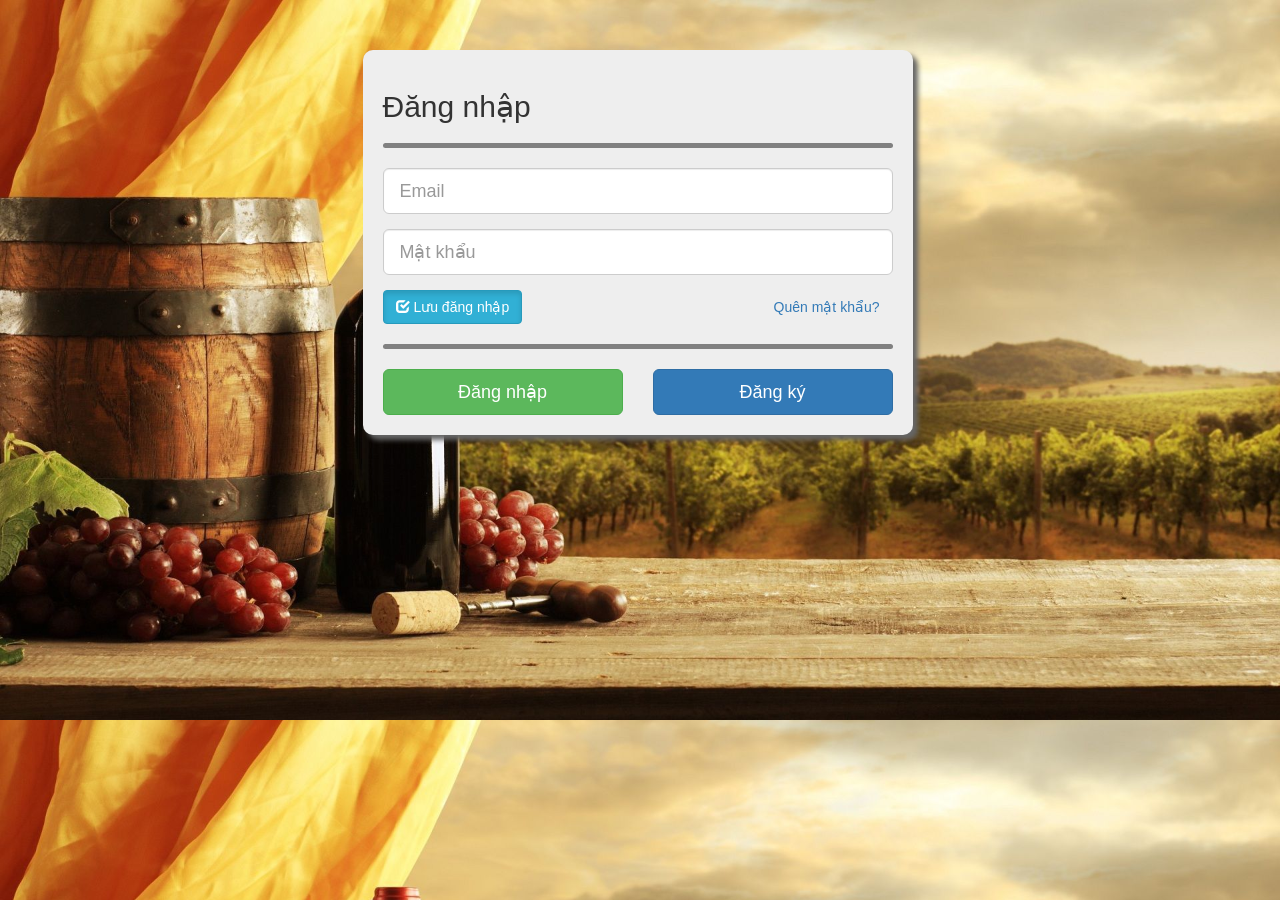
<file: src/main/webapp/Login/index.html>
<!DOCTYPE html>
<html lang="en">
    <head>
    <title>Đăng nhập - Gentlemen's world</title>
    <meta charset="utf-8">       
    <meta http-equiv="X-UA-Compatible" content="IE=edge">
    <meta name="viewport" content="width=device-width, initial-scale=1">
    <link rel="stylesheet" type="text/css" href="style.css">
    <link rel="stylesheet" href="../bootstrap-3.3.7-dist/css/bootstrap.min.css">
    <script src="../jQuery/jQuery.min.js"></script>
    <script src="login.js"></script>
    <script src="../bootstrap-3.3.7-dist/js/bootstrap.min.js"></script>     
	<script src='https://www.google.com/recaptcha/api.js'></script>
    </head>
<body>


<div class="container ">

<div class="row" style="margin-top:20px">
    <div class="col-xs-12 col-sm-8 col-md-6 col-sm-offset-2 col-md-offset-3">
        <form role="form" id="login-box" class = "form-box">
            <fieldset>
                <h2>Đăng nhập</h2>
                <hr class="colorgraph">
                
                <div class="form-group">
                    <input type="email" name="email" id="em-1" class="form-control input-lg" placeholder="Email" >
                </div>
                <div class="form-group">
                    <input type="password" name="password" id="password" class="form-control input-lg" placeholder="Mật khẩu" >
                </div>
                <span class="button-checkbox">
                    <button type="button" class="btn" data-color="info">Lưu đăng nhập</button>
                    <input type="checkbox" name="remember_me" id="remember_me" checked="checked" class="hidden">
                    <a href="" class="btn btn-link pull-right">Quên mật khẩu?</a>
                </span>
                <hr class="colorgraph">
                <div class="row ">
                    <div class="form-gruop">                    <div class="col-xs-6 col-sm-6 col-md-6">
                        <input onClick="Login()" type="submit" class="btn btn-lg btn-success btn-block" value="Đăng nhập">
                    </div>
                    
                    <div class="col-xs-6 col-sm-6 col-md-6">
                           <button class="btn btn-lg btn-primary btn-block" onClick = "showRegister()" type="button">Đăng ký</button>
                    </div>
                    </div>
                </div>
              
            </fieldset>
        </form>

    <form role="form" id="register-box" class = "form-box hidden">
            <h2>Đăng ký </h2>
            <hr class="colorgraph">
            <div class="row">
                <div class="col-xs-12 col-sm-6 col-md-6">
                    <div class="form-group">
                        <input type="text" name="first_name" id="first_name" class="form-control input-lg" placeholder="Tên" tabindex="1">
                    </div>
                </div>
                <div class="col-xs-12 col-sm-6 col-md-6">
                    <div class="form-group">
                        <input type="text" name="last_name" id="last_name" class="form-control input-lg" placeholder="Họ" tabindex="2">
                    </div>
                </div>
            </div>
            <div class="form-group">
                <input type="text" name="display_name" id="display_name" class="form-control input-lg" placeholder="Tên hiển thị" tabindex="3">
            </div>
            <div class="form-group">
                <input type="email" name="email" id="email" class="form-control input-lg" placeholder="Email" tabindex="4">
            </div>
            <div class="row">
                <div class="col-xs-12 col-sm-6 col-md-6">
                    <div class="form-group">
                        <input type="password" name="password" id="password" class="form-control input-lg" placeholder="Mật khẩu" tabindex="5">
                    </div>
                </div>
                <div class="col-xs-12 col-sm-6 col-md-6">
                    <div class="form-group">
                        <input type="password" name="password_confirmation" id="password_confirmation" class="form-control input-lg" placeholder="Xác nhận mật khẩu" tabindex="6">
                    </div>
                </div>
            </div>

            <div class="row">
                <div class="col-xs-4 col-sm-3 col-md-3">
                    <span class="button-checkbox">
                        <button type="button" class="btn" data-color="info" tabindex="7">Đồng ý</button>
                        <input type="checkbox" name="t_and_c" id="t_and_c" class="hidden" value="1">
                    </span>
                </div>

                <div class="col-xs-8 col-sm-9 col-md-9">
                     Bằng cách chọn <strong class="label label-primary">Đăng ký</strong>, bạn đồng ý với <a href="#" data-toggle="modal" data-target="#t_and_c_m">Điều khoản và chính sách</a> của chúng tôi.
                </div>
            </div>
              <div class="row">
      <div class="col-md-12 col-xs-12"><div class="center-block g-recaptcha  captcha" data-sitekey="6LcXLVUUAAAAAKR9HHGn-iR5i412AyIcbBVQTUmF"></div></div>
    </div>

            <hr class="colorgraph">
            <div class="row">
                <div class="col-xs-12 col-md-6"><input onClick = "Register()" type="submit" value="Đăng ký" class=" btn-success  btn btn-primary btn-block btn-lg" tabindex="7"></div>
                <div class="col-xs-12 col-md-6"><button class="btn btn-lg btn-primary btn-block" onClick = "showLogin()" type="button">Đăng nhập</button></div>
            </div>
        </form>

    </div>
</div>

</div>
</body>
</html>
</file>
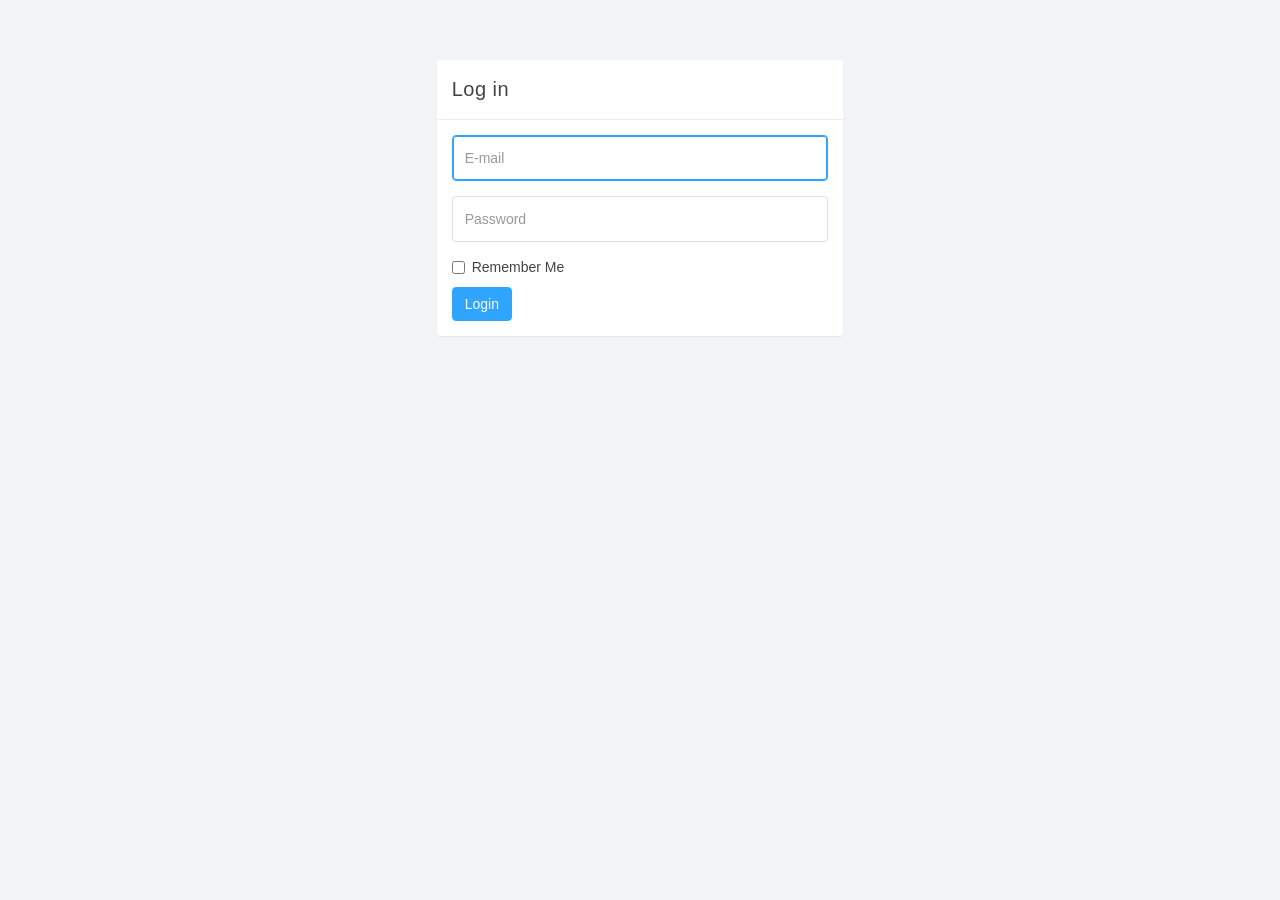
<file: src/main/webapp/Admin/login.html>
<!DOCTYPE html>
<html>
<head>
	<meta charset="utf-8">
	<meta name="viewport" content="width=device-width, initial-scale=1">
	<title>Lumino - Login</title>
	<link href="css/bootstrap.min.css" rel="stylesheet">
	<link href="css/datepicker3.css" rel="stylesheet">
	<link href="css/styles.css" rel="stylesheet">
	<!--[if lt IE 9]>
	<script src="js/html5shiv.js"></script>
	<script src="js/respond.min.js"></script>
	<![endif]-->
</head>
<body>
	<div class="row">
		<div class="col-xs-10 col-xs-offset-1 col-sm-8 col-sm-offset-2 col-md-4 col-md-offset-4">
			<div class="login-panel panel panel-default">
				<div class="panel-heading">Log in</div>
				<div class="panel-body">
					<form role="form">
						<fieldset>
							<div class="form-group">
								<input class="form-control" placeholder="E-mail" name="email" type="email" autofocus="">
							</div>
							<div class="form-group">
								<input class="form-control" placeholder="Password" name="password" type="password" value="">
							</div>
							<div class="checkbox">
								<label>
									<input name="remember" type="checkbox" value="Remember Me">Remember Me
								</label>
							</div>
							<a href="index.html" class="btn btn-primary">Login</a></fieldset>
					</form>
				</div>
			</div>
		</div><!-- /.col-->
	</div><!-- /.row -->	
	

<script src="js/jquery-1.11.1.min.js"></script>
	<script src="js/bootstrap.min.js"></script>
</body>
</html>
</file>
<file: src/main/webapp/Login/style.css>
body{

  background-image: url("../media/images/background.jpg");
   background-size: 100%;
  padding-top: 30px;
}
.colorgraph {
  height: 5px;
  border-top: 0;
  background: grey;
  border-radius: 5px;
   }
.form-box{
  border-radius: 10px;
background: #eee;
box-shadow: 5px 5px 5px #666;
-moz-box-shadow: 5px 5px 5px #666;
-webkit-box-shadow: 5px 5px 5px #666;
margin-right: 5px;
padding: 20px;
}
.hidden
{
  visibility: hidden;
}
.captcha
{
 margin-left:auto;
   margin-right:auto;
   display:block;
}
</file>
<file: src/main/webapp/Admin/css/styles.css>
body {
  background: #f1f4f7;
  padding-top: 60px;
  font-size: 14px;
  color: #444444;
  font-family: "Montserrat", "Helvetica Neue", Helvetica, Arial, sans-serif; }

p {
  color: #777; }

a, a:hover, a:focus {
  color: #30a5ff; }

h1, h2, h3, h4, h5, h6 {
  color: #444444; }

h1 {
  font-weight: 300;
  font-size: 40px; }

h2 {
  font-weight: 300;
  margin-bottom: 20px; }

h3, h4 {
  font-weight: 300; }

.large {
  font-size: 2em; }

.text-muted {
  color: #c5c7cc; }

.color-gray {
  color: #444444; }

.color-blue {
  color: #30a5ff; }

.color-teal {
  color: #1ebfae; }

.color-orange {
  color: #ffb53e; }

.color-red {
  color: #f9243f; }

.no-padding {
  padding: 0;
  margin: 0; }

.fa-xl {
  font-size: 2em; }

input.form-control {
  border: 1px solid #ddd;
  box-shadow: none;
  height: 46px; }

.bootstrap-table input.form-control {
  height: 34px; }

.input-group-btn .btn {
  height: 46px; }

.form-control:focus {
  border: 1px solid #30a5ff;
  outline: 0;
  box-shadow: inset 0px 0px 0px 1px #30a5ff; }

.has-success .form-control, .has-success .form-control:focus {
  border: 1px solid #8ad919; }

.has-warning .form-control, .has-warning .form-control:focus {
  border: 1px solid #ffb53e; }

.has-error .form-control, .has-error .form-control:focus {
  border: 1px solid #f9243f; }

.navbar-custom {
  background: #222;
  height: 60px; }

.navbar-header .navbar-brand {
  color: #fff;
  font-size: 20px;
  text-transform: uppercase;
  font-weight: 500;
  height: 60px;
  padding-top: 18px; }

.navbar-header .navbar-brand span {
  color: #30a5ff; }

.navbar-toggle {
  background: rgba(255, 255, 255, 0.1);
  padding: 12px;
  margin-top: 10px; }

.navbar-toggle:hover {
  background: rgba(255, 255, 255, 0.05); }

.icon-bar {
  background: #fff; }

.dropdown {
  background: rgba(255, 255, 255, 0.1);
  float: left;
  margin: 10px 8px;
  padding: 0px;
  border-radius: 4px; }

.dropdown a.dropdown-toggle {
  color: #fff;
  height: 40px;
  width: 40px;
  padding-top: 11px;
  padding-left: 9px; }

.dropdown:hover {
  color: #fff;
  background: rgba(255, 255, 255, 0.2); }

.dropdown .label {
  top: -4px;
  left: 22px;
  padding-top: 4px;
  padding-bottom: 4px;
  position: absolute;
  border-radius: 9999px; }

.navbar-top-links li:last-child {
  margin-right: 15px; }

.nav > li > a:hover, .nav > li > a:focus, .nav .open > a, .nav .open > a:hover, .nav .open > a:focus {
  text-decoration: none;
  background-color: rgba(255, 255, 255, 0.2);
  background: none; }

.dropdown-messages {
  border: 1px solid #fff;
  width: 360px;
  background: rgba(255, 255, 255, 0.9);
  color: #444;
  font-size: 0.9em; }

.dropdown-messages img {
  margin: 5px 10px;
  float: left; }

.dropdown-messages .message-body {
  margin: 5px;
  float: left;
  width: 280px; }

.dropdown small {
  color: #999; }

.dropdown em {
  margin: 0 5px; }

.dropdown-menu > li > a {
  padding: 5px 10px; }

.dropdown-menu li .message-body a {
  color: #444; }

.dropdown-menu li a:hover {
  color: #30a5ff;
  text-decoration: none;
  background: none; }

.divider, .clear {
  clear: both; }

.dropdown-alerts {
  border: 1px solid #fff;
  width: 260px;
  background: rgba(255, 255, 255, 0.9);
  color: #444;
  font-size: 0.9em; }

.all-button a {
  text-align: center;
  color: #444;
  font-size: 12px;
  text-transform: uppercase;
  display: block; }

a.btn:hover, button:hover {
  opacity: 0.8; }

a.btn:active, button:active {
  box-shadow: inset 0px 0px 500px rgba(0, 0, 0, 0.1);
  opacity: 1; }

.btn-default, .btn-default:hover, .btn-default:focus, .btn-default:active, .btn-default.active, .open > .dropdown-toggle.btn-default, .btn-default.disabled, .btn-default[disabled], fieldset[disabled] .btn-default, .btn-default.disabled:hover, .btn-default[disabled]:hover, fieldset[disabled] .btn-default:hover, .btn-default.disabled:focus, .btn-default[disabled]:focus, fieldset[disabled] .btn-default:focus, .btn-default.disabled:active, .btn-default[disabled]:active, fieldset[disabled] .btn-default:active, .btn-default.disabled.active, .btn-default[disabled].active, fieldset[disabled] .btn-default.active {
  background-color: #e9ecf2;
  border-color: #e9ecf2;
  color: #1b3548; }

.btn-primary, .btn-primary:hover, .btn-primary:focus, .btn-primary:active, .btn-primary.active, .open > .dropdown-toggle.btn-primary, .btn-primary.disabled, .btn-primary[disabled], fieldset[disabled] .btn-primary, .btn-primary.disabled:hover, .btn-primary[disabled]:hover, fieldset[disabled] .btn-primary:hover, .btn-primary.disabled:focus, .btn-primary[disabled]:focus, fieldset[disabled] .btn-primary:focus, .btn-primary.disabled:active, .btn-primary[disabled]:active, fieldset[disabled] .btn-primary:active, .btn-primary.disabled.active, .btn-primary[disabled].active, fieldset[disabled] .btn-primary.active {
  background-color: #30a5ff;
  border-color: #30a5ff; }

.btn-success, .btn-success:hover, .btn-success:focus, .btn-success:active, .btn-success.active, .open > .dropdown-toggle.btn-success, .btn-success.disabled, .btn-success[disabled], fieldset[disabled] .btn-success, .btn-success.disabled:hover, .btn-success[disabled]:hover, fieldset[disabled] .btn-success:hover, .btn-success.disabled:focus, .btn-success[disabled]:focus, fieldset[disabled] .btn-success:focus, .btn-success.disabled:active, .btn-success[disabled]:active, fieldset[disabled] .btn-success:active, .btn-success.disabled.active, .btn-success[disabled].active, fieldset[disabled] .btn-success.active {
  background-color: #8ad919;
  border-color: #8ad919; }

.btn-warning, .btn-warning:hover, .btn-warning:focus, .btn-warning:active, .btn-warning.active, .open > .dropdown-toggle.btn-warning, .btn-warning.disabled, .btn-warning[disabled], fieldset[disabled] .btn-warning, .btn-warning.disabled:hover, .btn-warning[disabled]:hover, fieldset[disabled] .btn-warning:hover, .btn-warning.disabled:focus, .btn-warning[disabled]:focus, fieldset[disabled] .btn-warning:focus, .btn-warning.disabled:active, .btn-warning[disabled]:active, fieldset[disabled] .btn-warning:active, .btn-warning.disabled.active, .btn-warning[disabled].active, fieldset[disabled] .btn-warning.active {
  background-color: #ffb53e;
  border-color: #ffb53e; }

.btn-danger, .btn-danger:hover, .btn-danger:focus, .btn-danger:active, .btn-danger.active, .open > .dropdown-toggle.btn-danger, .btn-danger.disabled, .btn-danger[disabled], fieldset[disabled] .btn-danger, .btn-danger.disabled:hover, .btn-danger[disabled]:hover, fieldset[disabled] .btn-danger:hover, .btn-danger.disabled:focus, .btn-danger[disabled]:focus, fieldset[disabled] .btn-danger:focus, .btn-danger.disabled:active, .btn-danger[disabled]:active, fieldset[disabled] .btn-danger:active, .btn-danger.disabled.active, .btn-danger[disabled].active, fieldset[disabled] .btn-danger.active {
  background-color: #f9243f;
  border-color: #f9243f; }

.btn-link, .page-link, .text-primary {
  color: #30a5ff !important; }

.btn-link:focus, .btn-link:hover, .page-link:focus, .page-link:hover, a.text-primary:focus, a.text-primary:hover {
  color: #50b3ff !important; }

.bg-primary {
  color: #1b3548;
  background-color: #e9ecf2; }

a.bg-primary:hover {
  background-color: #e9ecf2; }

.bg-success, .bg-green {
  color: #fff;
  background-color: #8ad919; }

a.bg-success:hover, a.bg-green:hover {
  background-color: #8ad919; }

.bg-success a, .bg-green a {
  color: rgba(255, 255, 255, 0.75); }

.bg-teal {
  color: #fff;
  background-color: #1ebfae; }

a.bg-teal:hover {
  background-color: #1ebfae; }

.bg-teal a {
  color: rgba(255, 255, 255, 0.75); }

.bg-info, .bg-blue {
  color: #fff;
  background-color: #30a5ff; }

a.bg-info:hover, a.bg-blue:hover {
  background-color: #30a5ff; }

.bg-info a, .bg-blue a {
  color: rgba(255, 255, 255, 0.75); }

.bg-warning, .bg-orange {
  color: #fff;
  background-color: #ffb53e; }

a.bg-warning:hover, a.bg-orange:hover {
  background-color: #ffb53e; }

.bg-warning a, .bg-orange a {
  color: rgba(255, 255, 255, 0.75); }

.bg-danger, .bg-red {
  color: #fff;
  background-color: #f9243f; }

a.bg-danger:hover, a.bg-red:hover {
  background-color: #f9243f; }

.bg-danger a, .bg-red a {
  color: rgba(255, 255, 255, 0.75); }

a.label:hover, a.label:focus {
  color: #fff;
  text-decoration: none;
  cursor: pointer; }

.label:empty {
  display: none; }

.btn .label {
  position: relative;
  top: -1px; }

.label-default {
  background-color: #777; }

.label-default[href]:hover, .label-default[href]:focus {
  background-color: #5e5e5e; }

.label-primary {
  color: #1b3548;
  background-color: #e9ecf2; }

.label-primary[href]:hover, .label-primary[href]:focus {
  background-color: #e9ecf2; }

.label-success {
  background-color: #8ad919; }

.label-success[href]:hover, .label-success[href]:focus {
  background-color: #8ad919; }

.label-info {
  background-color: #30a5ff; }

.label-info[href]:hover, .label-info[href]:focus {
  background-color: #30a5ff; }

.label-warning {
  background-color: #ffb53e; }

.label-warning[href]:hover, .label-warning[href]:focus {
  background-color: #ec971f; }

.label-danger {
  background-color: #f9243f; }

.label-danger[href]:hover, .label-danger[href]:focus {
  background-color: #f9243f; }

.panel {
  border: 0; }

.panel-container {
  padding-top: 20px; }

.panel-heading .fa-toggle-up, .panel-heading .fa-toggle-down {
  font-size: 17px; }

.panel-primary > .panel-heading {
  background-color: #30a5ff;
  color: #fff;
  border: none; }

.panel-success > .panel-heading {
  background-color: #8ad919;
  color: #fff;
  border: none; }

.panel-info > .panel-heading {
  background-color: #30a5ff;
  color: #fff;
  border: none; }

.panel-warning > .panel-heading {
  background-color: #ffb53e;
  color: #fff;
  border: none; }

.panel-danger > .panel-heading {
  background-color: #f9243f;
  color: #fff;
  border: none; }

.panel-primary .panel-settings, .panel-primary .panel-toggle, .panel-success .panel-settings, .panel-success .panel-toggle, .panel-info .panel-settings, .panel-info .panel-toggle, .panel-warning .panel-settings, .panel-warning .panel-toggle, .panel-danger .panel-settings, .panel-danger .panel-toggle {
  border: none;
  color: #fff;
  background-color: rgba(255, 255, 255, 0.2); }

.panel-primary .panel-settings:hover, .panel-primary .panel-toggle:hover, .panel-success .panel-settings:hover, .panel-success .panel-toggle:hover, .panel-info .panel-settings:hover, .panel-info .panel-toggle:hover, .panel-warning .panel-settings:hover, .panel-warning .panel-toggle:hover, .panel-danger .panel-settings:hover, .panel-danger .panel-toggle:hover {
  border: none;
  color: #fff;
  background-color: rgba(255, 255, 255, 0.4); }

.panel-blue {
  background: #30a5ff;
  color: #fff; }

.panel-teal {
  background: #1ebfae;
  color: #fff; }

.panel-orange {
  background: #ffb53e;
  color: #fff; }

.panel-red {
  background: #f9243f;
  color: #fff; }

.dark-overlay {
  background: rgba(0, 0, 0, 0.05); }

.panel-blue p, .panel-teal p, .panel-orange p, .panel-red p {
  color: rgba(255, 255, 255, 0.75); }

.panel-heading {
  font-size: 20px;
  font-weight: 300;
  letter-spacing: 0.025em;
  height: 60px;
  line-height: 38px; }

.panel-default .panel-heading {
  background: #fff;
  border-bottom: 1px solid #e9ecf2;
  color: #444444; }

.panel-footer {
  background: #fff;
  border-top: 1px solid #e9ecf2; }

.panel-widget {
  padding: 10px 0;
  position: relative;
  box-shadow: none;
  border-radius: 0;
  background: none;
  text-align: center;
  color: #333; }

.panel-widget .panel-footer {
  border: 0;
  text-align: center; }

.panel-footer .input-group {
  padding: 0px;
  margin: 0 -5px; }

.panel-footer .input-group-btn:last-child > .btn, .panel-footer .input-group-btn:last-child > .btn-group {
  margin: 0; }

.panel-widget .panel-footer a {
  color: #999; }

.panel-widget .panel-footer a:hover {
  color: #666;
  text-decoration: none; }

.panel-widget .text-muted {
  margin-top: -6px;
  text-transform: uppercase;
  font-weight: bold;
  font-size: 0.8em; }

.panel-widget .large {
  color: #373b45;
  font-size: 3em; }

.panel-settings {
  list-style: none;
  padding: 0;
  margin: 0; }

.panel-settings .dropdown a.dropdown-toggle, .panel-settings a {
  padding: 0;
  background: none;
  color: #7c7c7c; }

.panel-settings a, .panel-toggle {
  width: 40px;
  padding: 2px 0 0 0; }

.panel-settings:hover, .panel-toggle:hover, .panel-settings .dropdown a.dropdown-toggle:hover, .panel-settings:active, .panel-toggle:active, .panel-settings .dropdown a.dropdown-toggle:active, .panel-settings:focus, .panel-toggle:focus, .panel-settings .dropdown a.dropdown-toggle:focus {
  background: #f1f4f7;
  color: #444444; }

.panel-settings, .panel-toggle {
  display: inline-block;
  margin: -1px -5px 0 15px !important;
  border-radius: 4px;
  text-align: center;
  border: 1px solid #e9ecf2;
  color: #7c7c7c;
  background: #fff;
  width: 42px; }

.panel-settings {
  width: 42px;
  border-top-right-radius: 4px;
  border-bottom-right-radius: 4px; }

.panel-settings li.dropdown {
  margin: 0;
  padding: 0; }

.dropdown-settings {
  border: 1px solid #fff;
  width: 220px;
  font-size: 0.9em;
  padding: 0; }

.dropdown-settings li {
  list-style: none;
  padding: 0 10px;
  width: 220px;
  height: 26px;
  line-height: 26px; }

.dropdown-settings .divider {
  margin: 7px 0; }

.dropdown-settings li a {
  padding: 0;
  margin: 0;
  display: inline-block;
  width: 100%;
  color: #444444; }

.clickable {
  cursor: pointer; }

.panel-heading span {
  margin: 0px;
  font-size: 14px; }

.panel-button-tab-right {
  margin-left: 4px !important;
  border-top-left-radius: 0;
  border-bottom-left-radius: 0; }

.panel-button-tab-left {
  border-top-right-radius: 0;
  border-bottom-right-radius: 0; }

.border-top {
  border-top: 1px solid #dadbda; }

.border-right {
  border-right: 1px solid #dadbda; }

.border-bottom {
  border-bottom: 1px solid #dadbda; }

.border-left {
  border-left: 1px solid #dadbda; }

.panel .border-top, .panel .border-right, .panel .border-bottom, .panel .border-left {
  border-color: #e9ecf2; }

.article {
  padding: 10px 0; }

.article:first-child {
  padding: 0 0 10px 0; }

.article h4 {
  margin-bottom: 10px; }

.article .date {
  text-align: center;
  margin: 5px auto;
  display: block; }

.article .date .text-muted {
  margin-top: -5px; }

.timeline {
  list-style: none;
  padding: 20px 0 20px;
  position: relative; }

.timeline:before {
  top: 0;
  bottom: 0;
  position: absolute;
  content: " ";
  width: 2px;
  background-color: #e9ecf2;
  left: 25px;
  margin-right: -1.5px; }

.timeline > li {
  margin-bottom: 20px;
  position: relative; }

.timeline > li:before, .timeline > li:after {
  content: " ";
  display: table; }

.timeline > li:after {
  clear: both; }

.timeline > li > .timeline-panel {
  width: calc( 100% - 65px );
  float: right;
  border: 1px solid #edeeed;
  border-radius: 2px;
  padding: 10px 20px;
  position: relative;
  box-shadow: none; }

.timeline > li > .timeline-panel:before {
  position: absolute;
  top: 26px;
  left: -11px;
  display: inline-block;
  border-top: 11px solid transparent;
  border-right: 11px solid #edeeed;
  border-left: 0 solid #edeeed;
  border-bottom: 11px solid transparent;
  content: " "; }

.timeline > li > .timeline-panel:after {
  position: absolute;
  top: 27px;
  left: -10px;
  display: inline-block;
  border-top: 10px solid transparent;
  border-right: 10px solid #fff;
  border-left: 0 solid #fff;
  border-bottom: 10px solid transparent;
  content: " "; }

.timeline > li > .timeline-badge {
  color: #fff;
  width: 46px;
  height: 46px;
  line-height: 51px;
  font-size: 1.4em;
  text-align: center;
  position: absolute;
  top: 16px;
  left: 0px;
  margin-right: -25px;
  background-color: #999999;
  z-index: 100;
  border-radius: 9999px; }

.timeline-badge.primary {
  background-color: #30a5ff !important; }

.timeline-badge.success {
  background-color: #8ad919 !important; }

.timeline-badge.warning {
  background-color: #ffb53e !important; }

.timeline-badge.danger {
  background-color: #f9243f !important; }

.timeline-badge.info {
  background-color: #30a5ff !important; }

.progress {
  height: 12px;
  margin-bottom: 20px;
  overflow: hidden;
  background-color: #f2f3f2;
  border-radius: 4px;
  -webkit-box-shadow: inset 0 1px 2px rgba(0, 0, 0, 0.1);
  box-shadow: inset 0 1px 2px rgba(0, 0, 0, 0.1); }

.progress-bar {
  float: left;
  width: 0;
  height: 100%;
  font-size: 12px;
  line-height: 20px;
  color: #fff;
  text-align: center;
  background-color: #30a5ff;
  box-shadow: inset 0 -1px 0 rgba(0, 0, 0, 0.1);
  -webkit-transition: width .6s ease;
  transition: width .6s ease; }

.progress-bar-success {
  background-color: #8ad919;
  background-image: none; }

.progress-bar-info, .progress-bar-blue {
  background-color: #30a5ff;
  background-image: none; }

.progress-bar-warning, .progress-bar-orange {
  background-color: #ffb53e;
  background-image: none; }

.progress-bar-danger, .progress-bar-red {
  background-color: #f9243f;
  background-image: none; }

.progress-bar-teal {
  background-color: #1ebfae;
  background-image: none; }

.jumbotron {
  background: #fff;
  border-bottom: 1px solid #e9ecf2;
  color: #444444; }

.panel .tabs {
  margin: 0;
  padding: 0; }

.nav-tabs {
  background: #f2f3f2;
  border: 0; }

.nav-tabs li a:hover {
  background: #fff; }

.nav-tabs li a, .nav-tabs li a:hover, .nav-tabs li.active a, .nav-tabs li.active a:hover {
  border: 0;
  padding: 15px 20px; }

.nav-tabs li.active a {
  color: #30a5ff; }

.nav-tabs li a {
  color: #999; }

.nav-pills {
  padding: 15px;
  padding-bottom: 0; }

.nav-pills li a, .nav-pills li a:hover, .nav-pills li.active a, .nav-pills li.active a:hover {
  border: 0;
  padding: 7px 15px; }

.nav-pills li.active a, .nav-pills li.active a:hover {
  background: #30a5ff; }

.tab-content {
  padding: 15px; }

.navbar {
  border: 0; }

.navbar input {
  border: 0;
  background: #444;
  color: #fff; }

.navbar input:focus {
  color: #fff;
  background: #555;
  border: 1px solid #30a5ff;
  outline: 0;
  box-shadow: inset 0px 0px 0px 1px #30a5ff; }

.user-menu {
  display: inline-block;
  margin-top: 14px;
  margin-right: 10px;
  float: right;
  list-style: none;
  padding: 0; }

.user-menu a {
  color: #fff; }

.user-menu a:hover, .user-menu a:focus {
  text-decoration: none; }

.sidebar {
  display: block;
  padding: 0;
  display: none;
  box-shadow: none;
  background: #fff; }

.sidebar ul {
  margin: 20px 0px; }

.sidebar form {
  padding: 10px 0 0 0;
  margin: 10px 10px 20px 10px; }

@media (min-width: 768px) {
  .sidebar {
    display: block;
    position: fixed;
    top: 60px;
    bottom: 0;
    left: 0;
    z-index: 1000;
    display: block;
    margin: 0;
    padding: 0;
    overflow-x: hidden;
    overflow-y: auto; }

  .navbar-header {
    width: 100%; } }
.sidebar ul.nav a:hover, .sidebar ul.nav li.parent ul li a:hover {
  text-decoration: none;
  background-color: #30a5ff;
  color: #fff; }

.sidebar ul.nav .active a, .sidebar ul.nav li.parent a.active, .sidebar ul.nav .active > a:hover, .sidebar ul.nav li.parent a.active:hover, .sidebar ul.nav .active > a:focus, .sidebar ul.nav li.parent a.active:focus {
  color: #fff;
  background-color: #30a5ff; }

.sidebar ul.nav ul, .sidebar ul.nav ul li {
  list-style: none;
  list-style-type: none; }

.sidebar ul.nav li a {
  height: 50px;
  font-size: 15px;
  line-height: 2em;
  color: #444444; }

.sidebar ul.nav ul.children {
  width: auto;
  padding: 0;
  margin: 0;
  background: #f9f9f9; }

.sidebar ul.nav ul.children li a {
  height: 40px;
  background: #f1f4f7;
  color: #444444; }

.sidebar ul.nav li.current a {
  background-color: #30a5ff;
  color: #fff !important; }

.sidebar ul.nav li.parent ul li a {
  border: none;
  display: block;
  padding-left: 30px;
  line-height: 40px;
  border-radius: 0; }

.sidebar ul.nav li.divider {
  border-bottom: 1px solid rgba(255, 255, 255, 0.1);
  margin: 0px 0; }

.profile-sidebar {
  padding: 10px 0;
  border-bottom: 1px solid #e9ecf2; }

.indicator {
  width: 10px;
  height: 10px;
  display: inline-block;
  border-radius: 9999px;
  margin-right: 5px; }

.profile-userpic img {
  float: left;
  margin: 10px 0px 0px 15px;
  width: 50px;
  height: 50px;
  border-radius: 9999px !important; }

.profile-usertitle {
  float: left;
  text-align: left;
  margin: 10px 0 0 12px; }

.profile-usertitle-name {
  font-size: 20px;
  margin-bottom: 0px; }

.profile-usertitle-status {
  text-transform: uppercase;
  color: #AAA;
  font-size: 12px;
  font-weight: 600;
  margin-bottom: 15px; }

.breadcrumb {
  border-radius: 0;
  padding: 10px 15px 10px 15px;
  background: #e9ecf2;
  margin: 0; }

h1.page-header {
  margin-top: 20px;
  border-bottom: 0; }

.main-chart {
  background: #fff; }

.easypiechart-panel {
  text-align: center;
  padding: 1px 0;
  margin-bottom: 20px; }

.placeholder h2 {
  margin-bottom: 0px; }

.donut {
  width: 100%; }

.easypiechart {
  position: relative;
  text-align: center;
  width: 120px;
  height: 120px;
  margin: 20px auto 10px auto; }

.easypiechart .percent {
  display: block;
  position: absolute;
  font-size: 26px;
  top: 38px;
  width: 120px; }

#easypiechart-blue .percent {
  color: #30a5ff; }

#easypiechart-teal .percent {
  color: #1ebfae; }

#easypiechart-orange .percent {
  color: #ffb53e; }

#easypiechart-red .percent {
  color: #ef4040; }

#calendar, .datepicker-inline {
  width: 100%; }

#calendar table {
  width: 100%; }

.datepicker-switch {
  font-size: 16px;
  height: 46px !important; }

.datepicker table tr td.old, .datepicker table tr td.new {
  color: #c5c7cc; }

.datepicker table tr td {
  padding: 10px !important; }

.datepicker table tr td.active, .datepicker table tr td.active:hover, .datepicker table tr td.active.disabled, .datepicker table tr td.active.disabled:hover, .datepicker table tr td.active:hover, .datepicker table tr td.active:hover:hover, .datepicker table tr td.active.disabled:hover, .datepicker table tr td.active.disabled:hover:hover, .datepicker table tr td.active:focus, .datepicker table tr td.active:hover:focus, .datepicker table tr td.active.disabled:focus, .datepicker table tr td.active.disabled:hover:focus, .datepicker table tr td.active:active, .datepicker table tr td.active:hover:active, .datepicker table tr td.active.disabled:active, .datepicker table tr td.active.disabled:hover:active, .datepicker table tr td.active.active, .datepicker table tr td.active:hover.active, .datepicker table tr td.active.disabled.active, .datepicker table tr td.active.disabled:hover.active, .open .dropdown-toggle.datepicker table tr td.active, .open .dropdown-toggle.datepicker table tr td.active:hover, .open .dropdown-toggle.datepicker table tr td.active.disabled, .open .dropdown-toggle.datepicker table tr td.active.disabled:hover {
  color: #ffffff;
  background-color: #30a5ff;
  text-shadow: none;
  border-color: #285e8e; }

.datepicker table tr td span:hover, .datepicker thead tr:first-child th:hover, .datepicker tfoot tr th:hover, .datepicker table tr td.day:hover, .datepicker table tr td.day.focused {
  background: rgba(0, 0, 0, 0.05); }

.todo-list {
  padding: 0;
  margin: -15px;
  background: #fff;
  color: #444444; }

.todo-list .checkbox input[type=checkbox] {
  margin: 0; }

.todo-list .checkbox {
  display: inline-block;
  margin: 0px; }

.panel-body input[type=checkbox]:checked + label {
  text-decoration: line-through;
  color: #777; }

.todo-list-item {
  list-style: none;
  line-height: 0.9;
  padding: 14px 15px 8px 15px; }

.todo-list-item:hover, a.todo-list-item:focus {
  text-decoration: none;
  background-color: #f6f6f6; }

.todo-list .fa-trash {
  color: #444444; }

.todo-list .fa-trash:hover {
  color: #ef4040; }

.chat .panel-body ul {
  list-style: none;
  margin: -15px;
  padding: 15px; }

.chat .panel-body ul li {
  margin-bottom: 10px;
  padding: 15px 5px;
  border-bottom: 1px solid #e9ecf2; }

.chat ul li.left .chat-body {
  margin-left: 80px; }

.chat ul li.right .chat-body {
  margin-right: 80px; }

.chat ul li .chat-body p {
  margin: 0; }

.chat .panel-body {
  overflow-y: scroll;
  height: 300px; }

.chat-body small {
  margin-left: 5px; }

.table {
  background: #fff; }

.fixed-table-container {
  border: 1px solid #e9ecf2; }

.fixed-table-container thead th {
  background: #f7f7f8;
  border-color: #ddd;
  color: #444444;
  font-weight: 300;
  font-size: 16px; }

.fixed-table-container tbody td {
  border: 1px solid #e9ecf2; }

.fixed-table-container tbody td:last-child {
  border-right: none; }

.table > thead > tr > th {
  border-bottom: 1px solid #e6e7e8;
  vertical-align: middle;
  height: 50px; }

.fixed-table-pagination .pagination {
  margin-top: 10px;
  margin-bottom: 0px; }

.fixed-table-pagination .pagination-detail {
  margin-top: 20px; }
  
p.back-link {
  text-align: center;
  margin-bottom: 20px;
  font-size: 12px;
  text-transform: uppercase; }
</file>
<file: src/main/webapp/Admin/css/datepicker3.css>
/*!
 * Datepicker for Bootstrap
 *
 * Copyright 2012 Stefan Petre
 * Improvements by Andrew Rowls
 * Licensed under the Apache License v2.0
 * http://www.apache.org/licenses/LICENSE-2.0
 *
 */
.datepicker {
  padding: 4px;
  border-radius: 4px;
  direction: ltr;
  /*.dow {
		border-top: 1px solid #ddd !important;
	}*/
}
.datepicker-inline {
  width: 220px;
}
.datepicker.datepicker-rtl {
  direction: rtl;
}
.datepicker.datepicker-rtl table tr td span {
  float: right;
}
.datepicker-dropdown {
  top: 0;
  left: 0;
}
.datepicker-dropdown:before {
  content: '';
  display: inline-block;
  border-left: 7px solid transparent;
  border-right: 7px solid transparent;
  border-bottom: 7px solid #ccc;
  border-top: 0;
  border-bottom-color: rgba(0, 0, 0, 0.2);
  position: absolute;
}
.datepicker-dropdown:after {
  content: '';
  display: inline-block;
  border-left: 6px solid transparent;
  border-right: 6px solid transparent;
  border-bottom: 6px solid #fff;
  border-top: 0;
  position: absolute;
}
.datepicker-dropdown.datepicker-orient-left:before {
  left: 6px;
}
.datepicker-dropdown.datepicker-orient-left:after {
  left: 7px;
}
.datepicker-dropdown.datepicker-orient-right:before {
  right: 6px;
}
.datepicker-dropdown.datepicker-orient-right:after {
  right: 7px;
}
.datepicker-dropdown.datepicker-orient-top:before {
  top: -7px;
}
.datepicker-dropdown.datepicker-orient-top:after {
  top: -6px;
}
.datepicker-dropdown.datepicker-orient-bottom:before {
  bottom: -7px;
  border-bottom: 0;
  border-top: 7px solid #999;
}
.datepicker-dropdown.datepicker-orient-bottom:after {
  bottom: -6px;
  border-bottom: 0;
  border-top: 6px solid #fff;
}
.datepicker > div {
  display: none;
}
.datepicker.days div.datepicker-days {
  display: block;
}
.datepicker.months div.datepicker-months {
  display: block;
}
.datepicker.years div.datepicker-years {
  display: block;
}
.datepicker table {
  margin: 0;
  -webkit-touch-callout: none;
  -webkit-user-select: none;
  -khtml-user-select: none;
  -moz-user-select: none;
  -ms-user-select: none;
  user-select: none;
}
.datepicker table tr td,
.datepicker table tr th {
  text-align: center;
  width: 30px;
  height: 30px;
  border-radius: 4px;
  border: none;
}
.table-striped .datepicker table tr td,
.table-striped .datepicker table tr th {
  background-color: transparent;
}
.datepicker table tr td.day:hover,
.datepicker table tr td.day.focused {
  background: #eeeeee;
  cursor: pointer;
}
.datepicker table tr td.old,
.datepicker table tr td.new {
  color: #999999;
}
.datepicker table tr td.disabled,
.datepicker table tr td.disabled:hover {
  background: none;
  color: #999999;
  cursor: default;
}
.datepicker table tr td.today,
.datepicker table tr td.today:hover,
.datepicker table tr td.today.disabled,
.datepicker table tr td.today.disabled:hover {
  color: #000000;
  background-color: #ffdb99;
  border-color: #ffb733;
}
.datepicker table tr td.today:hover,
.datepicker table tr td.today:hover:hover,
.datepicker table tr td.today.disabled:hover,
.datepicker table tr td.today.disabled:hover:hover,
.datepicker table tr td.today:focus,
.datepicker table tr td.today:hover:focus,
.datepicker table tr td.today.disabled:focus,
.datepicker table tr td.today.disabled:hover:focus,
.datepicker table tr td.today:active,
.datepicker table tr td.today:hover:active,
.datepicker table tr td.today.disabled:active,
.datepicker table tr td.today.disabled:hover:active,
.datepicker table tr td.today.active,
.datepicker table tr td.today:hover.active,
.datepicker table tr td.today.disabled.active,
.datepicker table tr td.today.disabled:hover.active,
.open .dropdown-toggle.datepicker table tr td.today,
.open .dropdown-toggle.datepicker table tr td.today:hover,
.open .dropdown-toggle.datepicker table tr td.today.disabled,
.open .dropdown-toggle.datepicker table tr td.today.disabled:hover {
  color: #000000;
  background-color: #ffcd70;
  border-color: #f59e00;
}
.datepicker table tr td.today:active,
.datepicker table tr td.today:hover:active,
.datepicker table tr td.today.disabled:active,
.datepicker table tr td.today.disabled:hover:active,
.datepicker table tr td.today.active,
.datepicker table tr td.today:hover.active,
.datepicker table tr td.today.disabled.active,
.datepicker table tr td.today.disabled:hover.active,
.open .dropdown-toggle.datepicker table tr td.today,
.open .dropdown-toggle.datepicker table tr td.today:hover,
.open .dropdown-toggle.datepicker table tr td.today.disabled,
.open .dropdown-toggle.datepicker table tr td.today.disabled:hover {
  background-image: none;
}
.datepicker table tr td.today.disabled,
.datepicker table tr td.today:hover.disabled,
.datepicker table tr td.today.disabled.disabled,
.datepicker table tr td.today.disabled:hover.disabled,
.datepicker table tr td.today[disabled],
.datepicker table tr td.today:hover[disabled],
.datepicker table tr td.today.disabled[disabled],
.datepicker table tr td.today.disabled:hover[disabled],
fieldset[disabled] .datepicker table tr td.today,
fieldset[disabled] .datepicker table tr td.today:hover,
fieldset[disabled] .datepicker table tr td.today.disabled,
fieldset[disabled] .datepicker table tr td.today.disabled:hover,
.datepicker table tr td.today.disabled:hover,
.datepicker table tr td.today:hover.disabled:hover,
.datepicker table tr td.today.disabled.disabled:hover,
.datepicker table tr td.today.disabled:hover.disabled:hover,
.datepicker table tr td.today[disabled]:hover,
.datepicker table tr td.today:hover[disabled]:hover,
.datepicker table tr td.today.disabled[disabled]:hover,
.datepicker table tr td.today.disabled:hover[disabled]:hover,
fieldset[disabled] .datepicker table tr td.today:hover,
fieldset[disabled] .datepicker table tr td.today:hover:hover,
fieldset[disabled] .datepicker table tr td.today.disabled:hover,
fieldset[disabled] .datepicker table tr td.today.disabled:hover:hover,
.datepicker table tr td.today.disabled:focus,
.datepicker table tr td.today:hover.disabled:focus,
.datepicker table tr td.today.disabled.disabled:focus,
.datepicker table tr td.today.disabled:hover.disabled:focus,
.datepicker table tr td.today[disabled]:focus,
.datepicker table tr td.today:hover[disabled]:focus,
.datepicker table tr td.today.disabled[disabled]:focus,
.datepicker table tr td.today.disabled:hover[disabled]:focus,
fieldset[disabled] .datepicker table tr td.today:focus,
fieldset[disabled] .datepicker table tr td.today:hover:focus,
fieldset[disabled] .datepicker table tr td.today.disabled:focus,
fieldset[disabled] .datepicker table tr td.today.disabled:hover:focus,
.datepicker table tr td.today.disabled:active,
.datepicker table tr td.today:hover.disabled:active,
.datepicker table tr td.today.disabled.disabled:active,
.datepicker table tr td.today.disabled:hover.disabled:active,
.datepicker table tr td.today[disabled]:active,
.datepicker table tr td.today:hover[disabled]:active,
.datepicker table tr td.today.disabled[disabled]:active,
.datepicker table tr td.today.disabled:hover[disabled]:active,
fieldset[disabled] .datepicker table tr td.today:active,
fieldset[disabled] .datepicker table tr td.today:hover:active,
fieldset[disabled] .datepicker table tr td.today.disabled:active,
fieldset[disabled] .datepicker table tr td.today.disabled:hover:active,
.datepicker table tr td.today.disabled.active,
.datepicker table tr td.today:hover.disabled.active,
.datepicker table tr td.today.disabled.disabled.active,
.datepicker table tr td.today.disabled:hover.disabled.active,
.datepicker table tr td.today[disabled].active,
.datepicker table tr td.today:hover[disabled].active,
.datepicker table tr td.today.disabled[disabled].active,
.datepicker table tr td.today.disabled:hover[disabled].active,
fieldset[disabled] .datepicker table tr td.today.active,
fieldset[disabled] .datepicker table tr td.today:hover.active,
fieldset[disabled] .datepicker table tr td.today.disabled.active,
fieldset[disabled] .datepicker table tr td.today.disabled:hover.active {
  background-color: #ffdb99;
  border-color: #ffb733;
}
.datepicker table tr td.today:hover:hover {
  color: #000;
}
.datepicker table tr td.today.active:hover {
  color: #fff;
}
.datepicker table tr td.range,
.datepicker table tr td.range:hover,
.datepicker table tr td.range.disabled,
.datepicker table tr td.range.disabled:hover {
  background: #eeeeee;
  border-radius: 0;
}
.datepicker table tr td.range.today,
.datepicker table tr td.range.today:hover,
.datepicker table tr td.range.today.disabled,
.datepicker table tr td.range.today.disabled:hover {
  color: #000000;
  background-color: #f7ca77;
  border-color: #f1a417;
  border-radius: 0;
}
.datepicker table tr td.range.today:hover,
.datepicker table tr td.range.today:hover:hover,
.datepicker table tr td.range.today.disabled:hover,
.datepicker table tr td.range.today.disabled:hover:hover,
.datepicker table tr td.range.today:focus,
.datepicker table tr td.range.today:hover:focus,
.datepicker table tr td.range.today.disabled:focus,
.datepicker table tr td.range.today.disabled:hover:focus,
.datepicker table tr td.range.today:active,
.datepicker table tr td.range.today:hover:active,
.datepicker table tr td.range.today.disabled:active,
.datepicker table tr td.range.today.disabled:hover:active,
.datepicker table tr td.range.today.active,
.datepicker table tr td.range.today:hover.active,
.datepicker table tr td.range.today.disabled.active,
.datepicker table tr td.range.today.disabled:hover.active,
.open .dropdown-toggle.datepicker table tr td.range.today,
.open .dropdown-toggle.datepicker table tr td.range.today:hover,
.open .dropdown-toggle.datepicker table tr td.range.today.disabled,
.open .dropdown-toggle.datepicker table tr td.range.today.disabled:hover {
  color: #000000;
  background-color: #f4bb51;
  border-color: #bf800c;
}
.datepicker table tr td.range.today:active,
.datepicker table tr td.range.today:hover:active,
.datepicker table tr td.range.today.disabled:active,
.datepicker table tr td.range.today.disabled:hover:active,
.datepicker table tr td.range.today.active,
.datepicker table tr td.range.today:hover.active,
.datepicker table tr td.range.today.disabled.active,
.datepicker table tr td.range.today.disabled:hover.active,
.open .dropdown-toggle.datepicker table tr td.range.today,
.open .dropdown-toggle.datepicker table tr td.range.today:hover,
.open .dropdown-toggle.datepicker table tr td.range.today.disabled,
.open .dropdown-toggle.datepicker table tr td.range.today.disabled:hover {
  background-image: none;
}
.datepicker table tr td.range.today.disabled,
.datepicker table tr td.range.today:hover.disabled,
.datepicker table tr td.range.today.disabled.disabled,
.datepicker table tr td.range.today.disabled:hover.disabled,
.datepicker table tr td.range.today[disabled],
.datepicker table tr td.range.today:hover[disabled],
.datepicker table tr td.range.today.disabled[disabled],
.datepicker table tr td.range.today.disabled:hover[disabled],
fieldset[disabled] .datepicker table tr td.range.today,
fieldset[disabled] .datepicker table tr td.range.today:hover,
fieldset[disabled] .datepicker table tr td.range.today.disabled,
fieldset[disabled] .datepicker table tr td.range.today.disabled:hover,
.datepicker table tr td.range.today.disabled:hover,
.datepicker table tr td.range.today:hover.disabled:hover,
.datepicker table tr td.range.today.disabled.disabled:hover,
.datepicker table tr td.range.today.disabled:hover.disabled:hover,
.datepicker table tr td.range.today[disabled]:hover,
.datepicker table tr td.range.today:hover[disabled]:hover,
.datepicker table tr td.range.today.disabled[disabled]:hover,
.datepicker table tr td.range.today.disabled:hover[disabled]:hover,
fieldset[disabled] .datepicker table tr td.range.today:hover,
fieldset[disabled] .datepicker table tr td.range.today:hover:hover,
fieldset[disabled] .datepicker table tr td.range.today.disabled:hover,
fieldset[disabled] .datepicker table tr td.range.today.disabled:hover:hover,
.datepicker table tr td.range.today.disabled:focus,
.datepicker table tr td.range.today:hover.disabled:focus,
.datepicker table tr td.range.today.disabled.disabled:focus,
.datepicker table tr td.range.today.disabled:hover.disabled:focus,
.datepicker table tr td.range.today[disabled]:focus,
.datepicker table tr td.range.today:hover[disabled]:focus,
.datepicker table tr td.range.today.disabled[disabled]:focus,
.datepicker table tr td.range.today.disabled:hover[disabled]:focus,
fieldset[disabled] .datepicker table tr td.range.today:focus,
fieldset[disabled] .datepicker table tr td.range.today:hover:focus,
fieldset[disabled] .datepicker table tr td.range.today.disabled:focus,
fieldset[disabled] .datepicker table tr td.range.today.disabled:hover:focus,
.datepicker table tr td.range.today.disabled:active,
.datepicker table tr td.range.today:hover.disabled:active,
.datepicker table tr td.range.today.disabled.disabled:active,
.datepicker table tr td.range.today.disabled:hover.disabled:active,
.datepicker table tr td.range.today[disabled]:active,
.datepicker table tr td.range.today:hover[disabled]:active,
.datepicker table tr td.range.today.disabled[disabled]:active,
.datepicker table tr td.range.today.disabled:hover[disabled]:active,
fieldset[disabled] .datepicker table tr td.range.today:active,
fieldset[disabled] .datepicker table tr td.range.today:hover:active,
fieldset[disabled] .datepicker table tr td.range.today.disabled:active,
fieldset[disabled] .datepicker table tr td.range.today.disabled:hover:active,
.datepicker table tr td.range.today.disabled.active,
.datepicker table tr td.range.today:hover.disabled.active,
.datepicker table tr td.range.today.disabled.disabled.active,
.datepicker table tr td.range.today.disabled:hover.disabled.active,
.datepicker table tr td.range.today[disabled].active,
.datepicker table tr td.range.today:hover[disabled].active,
.datepicker table tr td.range.today.disabled[disabled].active,
.datepicker table tr td.range.today.disabled:hover[disabled].active,
fieldset[disabled] .datepicker table tr td.range.today.active,
fieldset[disabled] .datepicker table tr td.range.today:hover.active,
fieldset[disabled] .datepicker table tr td.range.today.disabled.active,
fieldset[disabled] .datepicker table tr td.range.today.disabled:hover.active {
  background-color: #f7ca77;
  border-color: #f1a417;
}
.datepicker table tr td.selected,
.datepicker table tr td.selected:hover,
.datepicker table tr td.selected.disabled,
.datepicker table tr td.selected.disabled:hover {
  color: #ffffff;
  background-color: #999999;
  border-color: #555555;
  text-shadow: 0 -1px 0 rgba(0, 0, 0, 0.25);
}
.datepicker table tr td.selected:hover,
.datepicker table tr td.selected:hover:hover,
.datepicker table tr td.selected.disabled:hover,
.datepicker table tr td.selected.disabled:hover:hover,
.datepicker table tr td.selected:focus,
.datepicker table tr td.selected:hover:focus,
.datepicker table tr td.selected.disabled:focus,
.datepicker table tr td.selected.disabled:hover:focus,
.datepicker table tr td.selected:active,
.datepicker table tr td.selected:hover:active,
.datepicker table tr td.selected.disabled:active,
.datepicker table tr td.selected.disabled:hover:active,
.datepicker table tr td.selected.active,
.datepicker table tr td.selected:hover.active,
.datepicker table tr td.selected.disabled.active,
.datepicker table tr td.selected.disabled:hover.active,
.open .dropdown-toggle.datepicker table tr td.selected,
.open .dropdown-toggle.datepicker table tr td.selected:hover,
.open .dropdown-toggle.datepicker table tr td.selected.disabled,
.open .dropdown-toggle.datepicker table tr td.selected.disabled:hover {
  color: #ffffff;
  background-color: #858585;
  border-color: #373737;
}
.datepicker table tr td.selected:active,
.datepicker table tr td.selected:hover:active,
.datepicker table tr td.selected.disabled:active,
.datepicker table tr td.selected.disabled:hover:active,
.datepicker table tr td.selected.active,
.datepicker table tr td.selected:hover.active,
.datepicker table tr td.selected.disabled.active,
.datepicker table tr td.selected.disabled:hover.active,
.open .dropdown-toggle.datepicker table tr td.selected,
.open .dropdown-toggle.datepicker table tr td.selected:hover,
.open .dropdown-toggle.datepicker table tr td.selected.disabled,
.open .dropdown-toggle.datepicker table tr td.selected.disabled:hover {
  background-image: none;
}
.datepicker table tr td.selected.disabled,
.datepicker table tr td.selected:hover.disabled,
.datepicker table tr td.selected.disabled.disabled,
.datepicker table tr td.selected.disabled:hover.disabled,
.datepicker table tr td.selected[disabled],
.datepicker table tr td.selected:hover[disabled],
.datepicker table tr td.selected.disabled[disabled],
.datepicker table tr td.selected.disabled:hover[disabled],
fieldset[disabled] .datepicker table tr td.selected,
fieldset[disabled] .datepicker table tr td.selected:hover,
fieldset[disabled] .datepicker table tr td.selected.disabled,
fieldset[disabled] .datepicker table tr td.selected.disabled:hover,
.datepicker table tr td.selected.disabled:hover,
.datepicker table tr td.selected:hover.disabled:hover,
.datepicker table tr td.selected.disabled.disabled:hover,
.datepicker table tr td.selected.disabled:hover.disabled:hover,
.datepicker table tr td.selected[disabled]:hover,
.datepicker table tr td.selected:hover[disabled]:hover,
.datepicker table tr td.selected.disabled[disabled]:hover,
.datepicker table tr td.selected.disabled:hover[disabled]:hover,
fieldset[disabled] .datepicker table tr td.selected:hover,
fieldset[disabled] .datepicker table tr td.selected:hover:hover,
fieldset[disabled] .datepicker table tr td.selected.disabled:hover,
fieldset[disabled] .datepicker table tr td.selected.disabled:hover:hover,
.datepicker table tr td.selected.disabled:focus,
.datepicker table tr td.selected:hover.disabled:focus,
.datepicker table tr td.selected.disabled.disabled:focus,
.datepicker table tr td.selected.disabled:hover.disabled:focus,
.datepicker table tr td.selected[disabled]:focus,
.datepicker table tr td.selected:hover[disabled]:focus,
.datepicker table tr td.selected.disabled[disabled]:focus,
.datepicker table tr td.selected.disabled:hover[disabled]:focus,
fieldset[disabled] .datepicker table tr td.selected:focus,
fieldset[disabled] .datepicker table tr td.selected:hover:focus,
fieldset[disabled] .datepicker table tr td.selected.disabled:focus,
fieldset[disabled] .datepicker table tr td.selected.disabled:hover:focus,
.datepicker table tr td.selected.disabled:active,
.datepicker table tr td.selected:hover.disabled:active,
.datepicker table tr td.selected.disabled.disabled:active,
.datepicker table tr td.selected.disabled:hover.disabled:active,
.datepicker table tr td.selected[disabled]:active,
.datepicker table tr td.selected:hover[disabled]:active,
.datepicker table tr td.selected.disabled[disabled]:active,
.datepicker table tr td.selected.disabled:hover[disabled]:active,
fieldset[disabled] .datepicker table tr td.selected:active,
fieldset[disabled] .datepicker table tr td.selected:hover:active,
fieldset[disabled] .datepicker table tr td.selected.disabled:active,
fieldset[disabled] .datepicker table tr td.selected.disabled:hover:active,
.datepicker table tr td.selected.disabled.active,
.datepicker table tr td.selected:hover.disabled.active,
.datepicker table tr td.selected.disabled.disabled.active,
.datepicker table tr td.selected.disabled:hover.disabled.active,
.datepicker table tr td.selected[disabled].active,
.datepicker table tr td.selected:hover[disabled].active,
.datepicker table tr td.selected.disabled[disabled].active,
.datepicker table tr td.selected.disabled:hover[disabled].active,
fieldset[disabled] .datepicker table tr td.selected.active,
fieldset[disabled] .datepicker table tr td.selected:hover.active,
fieldset[disabled] .datepicker table tr td.selected.disabled.active,
fieldset[disabled] .datepicker table tr td.selected.disabled:hover.active {
  background-color: #999999;
  border-color: #555555;
}
.datepicker table tr td.active,
.datepicker table tr td.active:hover,
.datepicker table tr td.active.disabled,
.datepicker table tr td.active.disabled:hover {
  color: #ffffff;
  background-color: #428bca;
  border-color: #357ebd;
  text-shadow: 0 -1px 0 rgba(0, 0, 0, 0.25);
}
.datepicker table tr td.active:hover,
.datepicker table tr td.active:hover:hover,
.datepicker table tr td.active.disabled:hover,
.datepicker table tr td.active.disabled:hover:hover,
.datepicker table tr td.active:focus,
.datepicker table tr td.active:hover:focus,
.datepicker table tr td.active.disabled:focus,
.datepicker table tr td.active.disabled:hover:focus,
.datepicker table tr td.active:active,
.datepicker table tr td.active:hover:active,
.datepicker table tr td.active.disabled:active,
.datepicker table tr td.active.disabled:hover:active,
.datepicker table tr td.active.active,
.datepicker table tr td.active:hover.active,
.datepicker table tr td.active.disabled.active,
.datepicker table tr td.active.disabled:hover.active,
.open .dropdown-toggle.datepicker table tr td.active,
.open .dropdown-toggle.datepicker table tr td.active:hover,
.open .dropdown-toggle.datepicker table tr td.active.disabled,
.open .dropdown-toggle.datepicker table tr td.active.disabled:hover {
  color: #ffffff;
  background-color: #3276b1;
  border-color: #285e8e;
}
.datepicker table tr td.active:active,
.datepicker table tr td.active:hover:active,
.datepicker table tr td.active.disabled:active,
.datepicker table tr td.active.disabled:hover:active,
.datepicker table tr td.active.active,
.datepicker table tr td.active:hover.active,
.datepicker table tr td.active.disabled.active,
.datepicker table tr td.active.disabled:hover.active,
.open .dropdown-toggle.datepicker table tr td.active,
.open .dropdown-toggle.datepicker table tr td.active:hover,
.open .dropdown-toggle.datepicker table tr td.active.disabled,
.open .dropdown-toggle.datepicker table tr td.active.disabled:hover {
  background-image: none;
}
.datepicker table tr td.active.disabled,
.datepicker table tr td.active:hover.disabled,
.datepicker table tr td.active.disabled.disabled,
.datepicker table tr td.active.disabled:hover.disabled,
.datepicker table tr td.active[disabled],
.datepicker table tr td.active:hover[disabled],
.datepicker table tr td.active.disabled[disabled],
.datepicker table tr td.active.disabled:hover[disabled],
fieldset[disabled] .datepicker table tr td.active,
fieldset[disabled] .datepicker table tr td.active:hover,
fieldset[disabled] .datepicker table tr td.active.disabled,
fieldset[disabled] .datepicker table tr td.active.disabled:hover,
.datepicker table tr td.active.disabled:hover,
.datepicker table tr td.active:hover.disabled:hover,
.datepicker table tr td.active.disabled.disabled:hover,
.datepicker table tr td.active.disabled:hover.disabled:hover,
.datepicker table tr td.active[disabled]:hover,
.datepicker table tr td.active:hover[disabled]:hover,
.datepicker table tr td.active.disabled[disabled]:hover,
.datepicker table tr td.active.disabled:hover[disabled]:hover,
fieldset[disabled] .datepicker table tr td.active:hover,
fieldset[disabled] .datepicker table tr td.active:hover:hover,
fieldset[disabled] .datepicker table tr td.active.disabled:hover,
fieldset[disabled] .datepicker table tr td.active.disabled:hover:hover,
.datepicker table tr td.active.disabled:focus,
.datepicker table tr td.active:hover.disabled:focus,
.datepicker table tr td.active.disabled.disabled:focus,
.datepicker table tr td.active.disabled:hover.disabled:focus,
.datepicker table tr td.active[disabled]:focus,
.datepicker table tr td.active:hover[disabled]:focus,
.datepicker table tr td.active.disabled[disabled]:focus,
.datepicker table tr td.active.disabled:hover[disabled]:focus,
fieldset[disabled] .datepicker table tr td.active:focus,
fieldset[disabled] .datepicker table tr td.active:hover:focus,
fieldset[disabled] .datepicker table tr td.active.disabled:focus,
fieldset[disabled] .datepicker table tr td.active.disabled:hover:focus,
.datepicker table tr td.active.disabled:active,
.datepicker table tr td.active:hover.disabled:active,
.datepicker table tr td.active.disabled.disabled:active,
.datepicker table tr td.active.disabled:hover.disabled:active,
.datepicker table tr td.active[disabled]:active,
.datepicker table tr td.active:hover[disabled]:active,
.datepicker table tr td.active.disabled[disabled]:active,
.datepicker table tr td.active.disabled:hover[disabled]:active,
fieldset[disabled] .datepicker table tr td.active:active,
fieldset[disabled] .datepicker table tr td.active:hover:active,
fieldset[disabled] .datepicker table tr td.active.disabled:active,
fieldset[disabled] .datepicker table tr td.active.disabled:hover:active,
.datepicker table tr td.active.disabled.active,
.datepicker table tr td.active:hover.disabled.active,
.datepicker table tr td.active.disabled.disabled.active,
.datepicker table tr td.active.disabled:hover.disabled.active,
.datepicker table tr td.active[disabled].active,
.datepicker table tr td.active:hover[disabled].active,
.datepicker table tr td.active.disabled[disabled].active,
.datepicker table tr td.active.disabled:hover[disabled].active,
fieldset[disabled] .datepicker table tr td.active.active,
fieldset[disabled] .datepicker table tr td.active:hover.active,
fieldset[disabled] .datepicker table tr td.active.disabled.active,
fieldset[disabled] .datepicker table tr td.active.disabled:hover.active {
  background-color: #428bca;
  border-color: #357ebd;
}
.datepicker table tr td span {
  display: block;
  width: 23%;
  height: 54px;
  line-height: 54px;
  float: left;
  margin: 1%;
  cursor: pointer;
  border-radius: 4px;
}
.datepicker table tr td span:hover {
  background: #eeeeee;
}
.datepicker table tr td span.disabled,
.datepicker table tr td span.disabled:hover {
  background: none;
  color: #999999;
  cursor: default;
}
.datepicker table tr td span.active,
.datepicker table tr td span.active:hover,
.datepicker table tr td span.active.disabled,
.datepicker table tr td span.active.disabled:hover {
  color: #ffffff;
  background-color: #428bca;
  border-color: #357ebd;
  text-shadow: 0 -1px 0 rgba(0, 0, 0, 0.25);
}
.datepicker table tr td span.active:hover,
.datepicker table tr td span.active:hover:hover,
.datepicker table tr td span.active.disabled:hover,
.datepicker table tr td span.active.disabled:hover:hover,
.datepicker table tr td span.active:focus,
.datepicker table tr td span.active:hover:focus,
.datepicker table tr td span.active.disabled:focus,
.datepicker table tr td span.active.disabled:hover:focus,
.datepicker table tr td span.active:active,
.datepicker table tr td span.active:hover:active,
.datepicker table tr td span.active.disabled:active,
.datepicker table tr td span.active.disabled:hover:active,
.datepicker table tr td span.active.active,
.datepicker table tr td span.active:hover.active,
.datepicker table tr td span.active.disabled.active,
.datepicker table tr td span.active.disabled:hover.active,
.open .dropdown-toggle.datepicker table tr td span.active,
.open .dropdown-toggle.datepicker table tr td span.active:hover,
.open .dropdown-toggle.datepicker table tr td span.active.disabled,
.open .dropdown-toggle.datepicker table tr td span.active.disabled:hover {
  color: #ffffff;
  background-color: #3276b1;
  border-color: #285e8e;
}
.datepicker table tr td span.active:active,
.datepicker table tr td span.active:hover:active,
.datepicker table tr td span.active.disabled:active,
.datepicker table tr td span.active.disabled:hover:active,
.datepicker table tr td span.active.active,
.datepicker table tr td span.active:hover.active,
.datepicker table tr td span.active.disabled.active,
.datepicker table tr td span.active.disabled:hover.active,
.open .dropdown-toggle.datepicker table tr td span.active,
.open .dropdown-toggle.datepicker table tr td span.active:hover,
.open .dropdown-toggle.datepicker table tr td span.active.disabled,
.open .dropdown-toggle.datepicker table tr td span.active.disabled:hover {
  background-image: none;
}
.datepicker table tr td span.active.disabled,
.datepicker table tr td span.active:hover.disabled,
.datepicker table tr td span.active.disabled.disabled,
.datepicker table tr td span.active.disabled:hover.disabled,
.datepicker table tr td span.active[disabled],
.datepicker table tr td span.active:hover[disabled],
.datepicker table tr td span.active.disabled[disabled],
.datepicker table tr td span.active.disabled:hover[disabled],
fieldset[disabled] .datepicker table tr td span.active,
fieldset[disabled] .datepicker table tr td span.active:hover,
fieldset[disabled] .datepicker table tr td span.active.disabled,
fieldset[disabled] .datepicker table tr td span.active.disabled:hover,
.datepicker table tr td span.active.disabled:hover,
.datepicker table tr td span.active:hover.disabled:hover,
.datepicker table tr td span.active.disabled.disabled:hover,
.datepicker table tr td span.active.disabled:hover.disabled:hover,
.datepicker table tr td span.active[disabled]:hover,
.datepicker table tr td span.active:hover[disabled]:hover,
.datepicker table tr td span.active.disabled[disabled]:hover,
.datepicker table tr td span.active.disabled:hover[disabled]:hover,
fieldset[disabled] .datepicker table tr td span.active:hover,
fieldset[disabled] .datepicker table tr td span.active:hover:hover,
fieldset[disabled] .datepicker table tr td span.active.disabled:hover,
fieldset[disabled] .datepicker table tr td span.active.disabled:hover:hover,
.datepicker table tr td span.active.disabled:focus,
.datepicker table tr td span.active:hover.disabled:focus,
.datepicker table tr td span.active.disabled.disabled:focus,
.datepicker table tr td span.active.disabled:hover.disabled:focus,
.datepicker table tr td span.active[disabled]:focus,
.datepicker table tr td span.active:hover[disabled]:focus,
.datepicker table tr td span.active.disabled[disabled]:focus,
.datepicker table tr td span.active.disabled:hover[disabled]:focus,
fieldset[disabled] .datepicker table tr td span.active:focus,
fieldset[disabled] .datepicker table tr td span.active:hover:focus,
fieldset[disabled] .datepicker table tr td span.active.disabled:focus,
fieldset[disabled] .datepicker table tr td span.active.disabled:hover:focus,
.datepicker table tr td span.active.disabled:active,
.datepicker table tr td span.active:hover.disabled:active,
.datepicker table tr td span.active.disabled.disabled:active,
.datepicker table tr td span.active.disabled:hover.disabled:active,
.datepicker table tr td span.active[disabled]:active,
.datepicker table tr td span.active:hover[disabled]:active,
.datepicker table tr td span.active.disabled[disabled]:active,
.datepicker table tr td span.active.disabled:hover[disabled]:active,
fieldset[disabled] .datepicker table tr td span.active:active,
fieldset[disabled] .datepicker table tr td span.active:hover:active,
fieldset[disabled] .datepicker table tr td span.active.disabled:active,
fieldset[disabled] .datepicker table tr td span.active.disabled:hover:active,
.datepicker table tr td span.active.disabled.active,
.datepicker table tr td span.active:hover.disabled.active,
.datepicker table tr td span.active.disabled.disabled.active,
.datepicker table tr td span.active.disabled:hover.disabled.active,
.datepicker table tr td span.active[disabled].active,
.datepicker table tr td span.active:hover[disabled].active,
.datepicker table tr td span.active.disabled[disabled].active,
.datepicker table tr td span.active.disabled:hover[disabled].active,
fieldset[disabled] .datepicker table tr td span.active.active,
fieldset[disabled] .datepicker table tr td span.active:hover.active,
fieldset[disabled] .datepicker table tr td span.active.disabled.active,
fieldset[disabled] .datepicker table tr td span.active.disabled:hover.active {
  background-color: #428bca;
  border-color: #357ebd;
}
.datepicker table tr td span.old,
.datepicker table tr td span.new {
  color: #999999;
}
.datepicker th.datepicker-switch {
  width: 145px;
}
.datepicker thead tr:first-child th,
.datepicker tfoot tr th {
  cursor: pointer;
}
.datepicker thead tr:first-child th:hover,
.datepicker tfoot tr th:hover {
  background: #eeeeee;
}
.datepicker .cw {
  font-size: 10px;
  width: 12px;
  padding: 0 2px 0 5px;
  vertical-align: middle;
}
.datepicker thead tr:first-child th.cw {
  cursor: default;
  background-color: transparent;
}
.input-group.date .input-group-addon i {
  cursor: pointer;
  width: 16px;
  height: 16px;
}
.input-daterange input {
  text-align: center;
}
.input-daterange input:first-child {
  border-radius: 3px 0 0 3px;
}
.input-daterange input:last-child {
  border-radius: 0 3px 3px 0;
}
.input-daterange .input-group-addon {
  width: auto;
  min-width: 16px;
  padding: 4px 5px;
  font-weight: normal;
  line-height: 1.428571429;
  text-align: center;
  text-shadow: 0 1px 0 #fff;
  vertical-align: middle;
  background-color: #eeeeee;
  border: solid #cccccc;
  border-width: 1px 0;
  margin-left: -5px;
  margin-right: -5px;
}
.datepicker.dropdown-menu {
  position: absolute;
  top: 100%;
  left: 0;
  z-index: 1000;
  float: left;
  display: none;
  min-width: 160px;
  list-style: none;
  background-color: #ffffff;
  border: 1px solid #ccc;
  border: 1px solid rgba(0, 0, 0, 0.2);
  border-radius: 5px;
  -webkit-box-shadow: 0 5px 10px rgba(0, 0, 0, 0.2);
  -moz-box-shadow: 0 5px 10px rgba(0, 0, 0, 0.2);
  box-shadow: 0 5px 10px rgba(0, 0, 0, 0.2);
  -webkit-background-clip: padding-box;
  -moz-background-clip: padding;
  background-clip: padding-box;
  *border-right-width: 2px;
  *border-bottom-width: 2px;
  color: #333333;
  font-family: "Helvetica Neue", Helvetica, Arial, sans-serif;
  font-size: 13px;
  line-height: 1.428571429;
}
.datepicker.dropdown-menu th,
.datepicker.datepicker-inline th,
.datepicker.dropdown-menu td,
.datepicker.datepicker-inline td {
  padding: 0px 5px;
}
</file>
